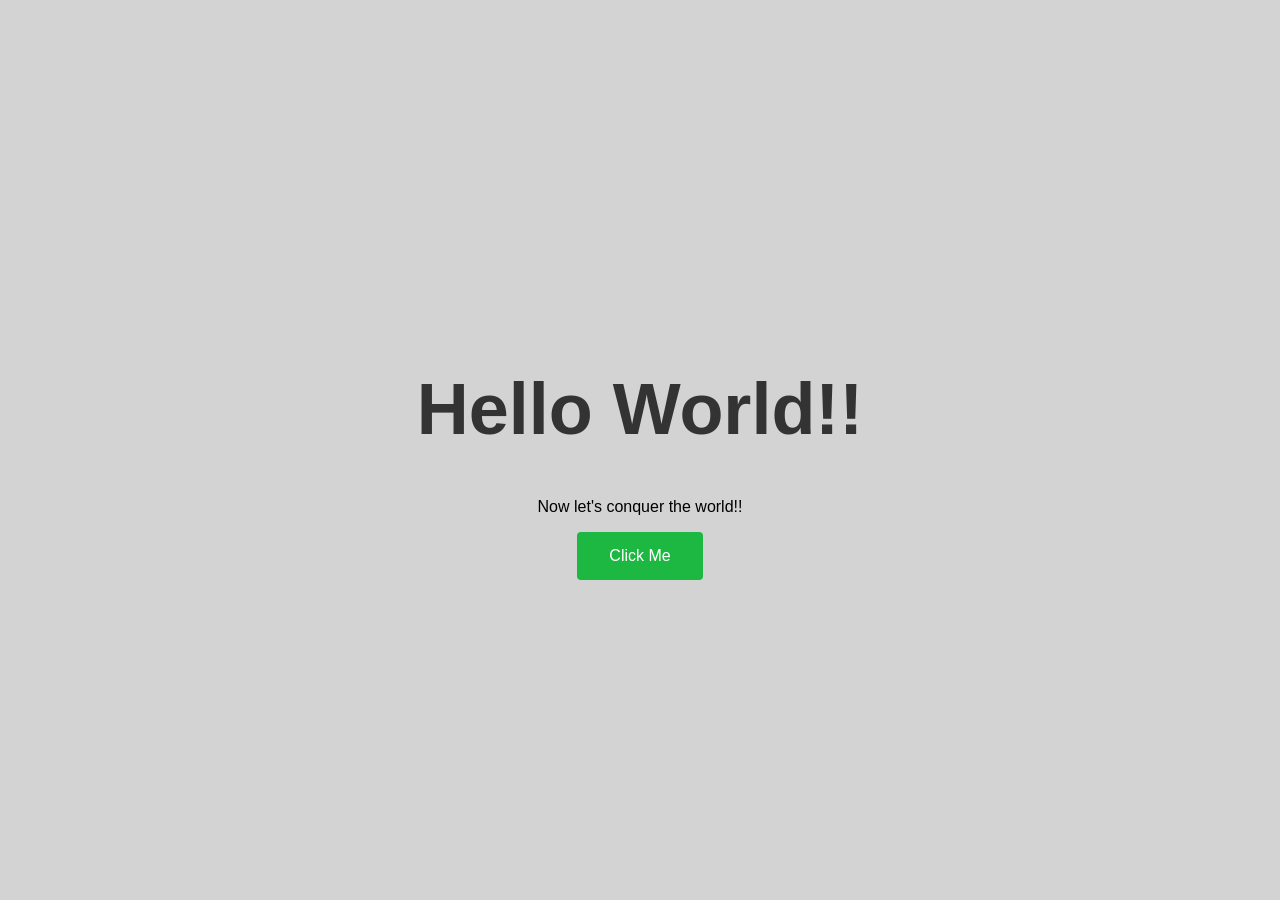
<file: index.html>
<!DOCTYPE html>
<html lang="en">
<head>
    <meta charset="utf-8">
  	  <meta name="viewport" content="width=device-width, initial-scale=1">
    <title>My First Site</title>
    <link rel="stylesheet" href="styles.css">
</head>
<body>
    <div>
        <h1>Hello World!!</h1>
        <p>Now let's conquer the world!!</p>
        <button type="button">Click Me</button>
    </div>
    <script src="script.js" type="text/javascript"></script>
</body>
</html>
</file>
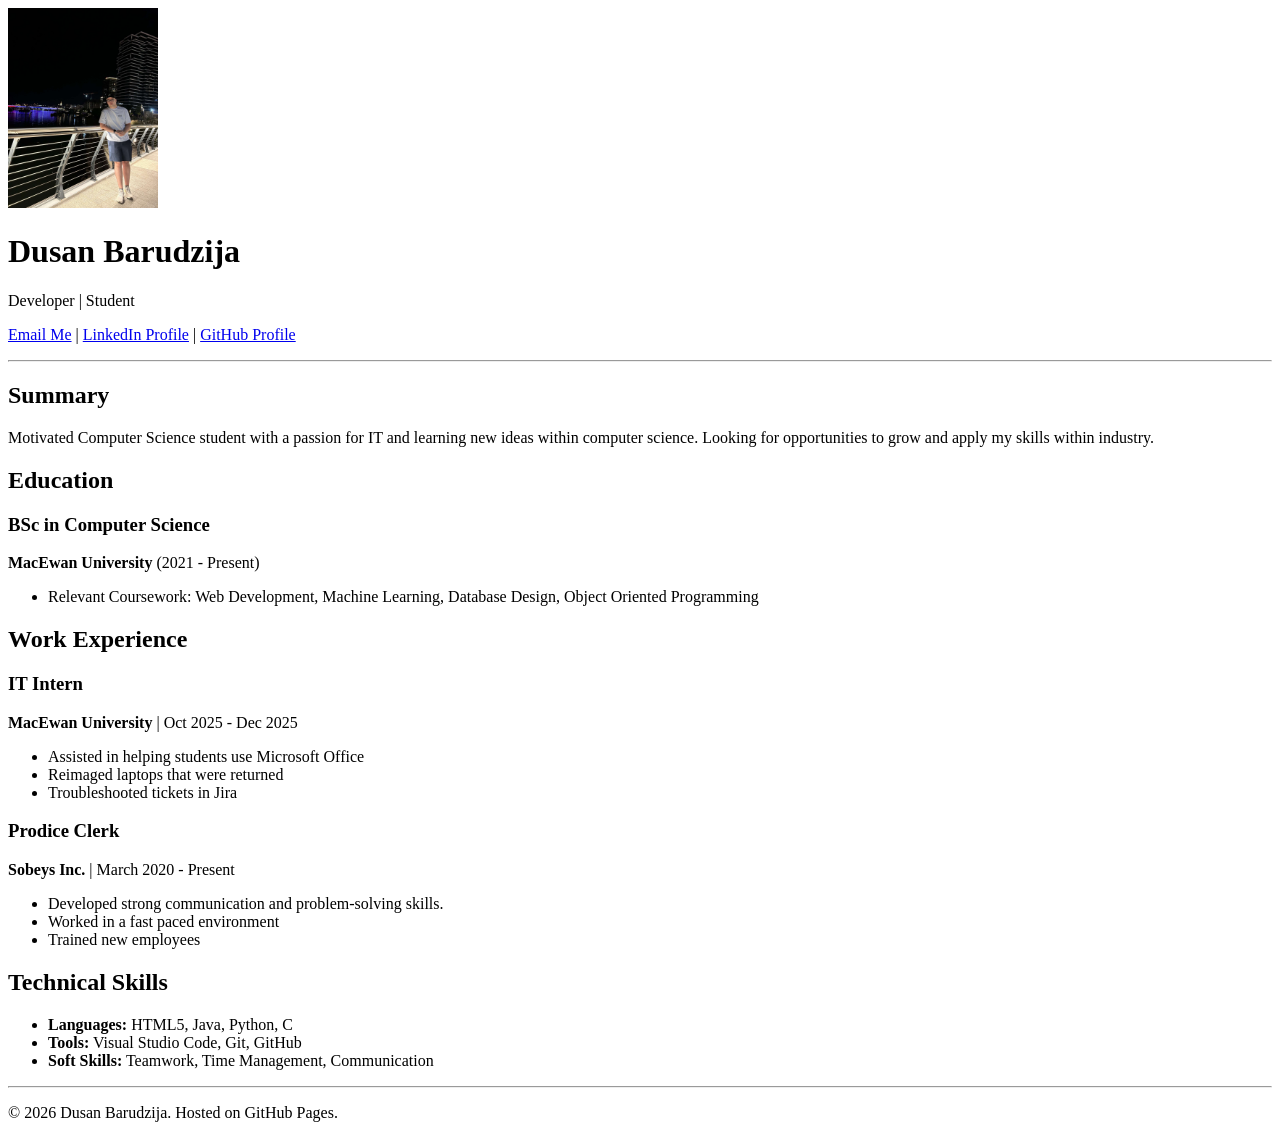
<file: resume/index.html>
<!DOCTYPE html>
<html lang="en">
<head>
    <meta charset="UTF-8">
    <meta name="viewport" content="width=device-width, initial-scale=1">
    <title>[Your Name] | Resume</title>
</head>
<body>

    <header>
        <img src="IMG_8796.jpeg" alt="Profile Photo" width="150">
        
        <h1>Dusan Barudzija</h1>
        <p> Developer | Student</p>
        <p>
            <a href="mailto:d.barudzijaiphone@gmail.com">Email Me</a> | 
            <a href="https://www.linkedin.com/in/dusan-barudzija-098284233/">LinkedIn Profile</a> | 
            <a href="https://github.com/dusanbarudzija">GitHub Profile</a>
        </p>
        <hr>
    </header>

    <main>
        <section>
            <h2>Summary</h2>
            <p>
                Motivated Computer Science student with a passion for IT and learning new ideas within
                computer science. Looking for opportunities to grow and apply my skills within industry.
            </p>
        </section>

        <section>
            <h2>Education</h2>
            
            <h3>BSc in Computer Science</h3>
            <p><strong>MacEwan University</strong> (2021 - Present)</p>
            <ul>
                <li>Relevant Coursework: Web Development, Machine Learning, Database Design, Object Oriented Programming</li>
            </ul>
        </section>

        <section>
            <h2>Work Experience</h2>
            
            <h3>IT Intern</h3>
            <p><strong>MacEwan University</strong> | Oct 2025 - Dec 2025</p>
            <ul>
                <li>Assisted in helping students use Microsoft Office</li>
                <li>Reimaged laptops that were returned</li>
                <li>Troubleshooted tickets in Jira</li>
            </ul>

            <h3>Prodice Clerk</h3>
            <p><strong>Sobeys Inc.</strong> | March 2020 - Present</p>
            <ul>
                <li>Developed strong communication and problem-solving skills.</li>
                <li>Worked in a fast paced environment</li>
                <li>Trained new employees</li>
            </ul>
        </section>

        <section>
            <h2>Technical Skills</h2>
            <ul>
                <li><strong>Languages:</strong> HTML5, Java, Python, C</li>
                <li><strong>Tools:</strong> Visual Studio Code, Git, GitHub</li>
                <li><strong>Soft Skills:</strong> Teamwork, Time Management, Communication</li>
            </ul>
        </section>
    </main>

    <footer>
        <hr>
        <p>&copy; 2026 Dusan Barudzija. Hosted on GitHub Pages.</p>
    </footer>

</body>
</html>
</file>
<file: styles.css>
body {
    background-color: lightgray;
    font-family: Arial, sans-serif;
    text-align: center;
    display: flex;
    justify-content: center;
    align-items: center;
    height: 100vh;
    margin: 0;
}
h1 {
    font-size: 72px;
    color: #333;
}
button {
    background: rgb(28, 184, 65);
    color: white;
    padding: 15px 32px;
    border: none;
    border-radius: 4px;
    cursor: pointer;
    font-size: 16px;
}
button:hover {
    background: rgb(21, 136, 48);
}
</file>
